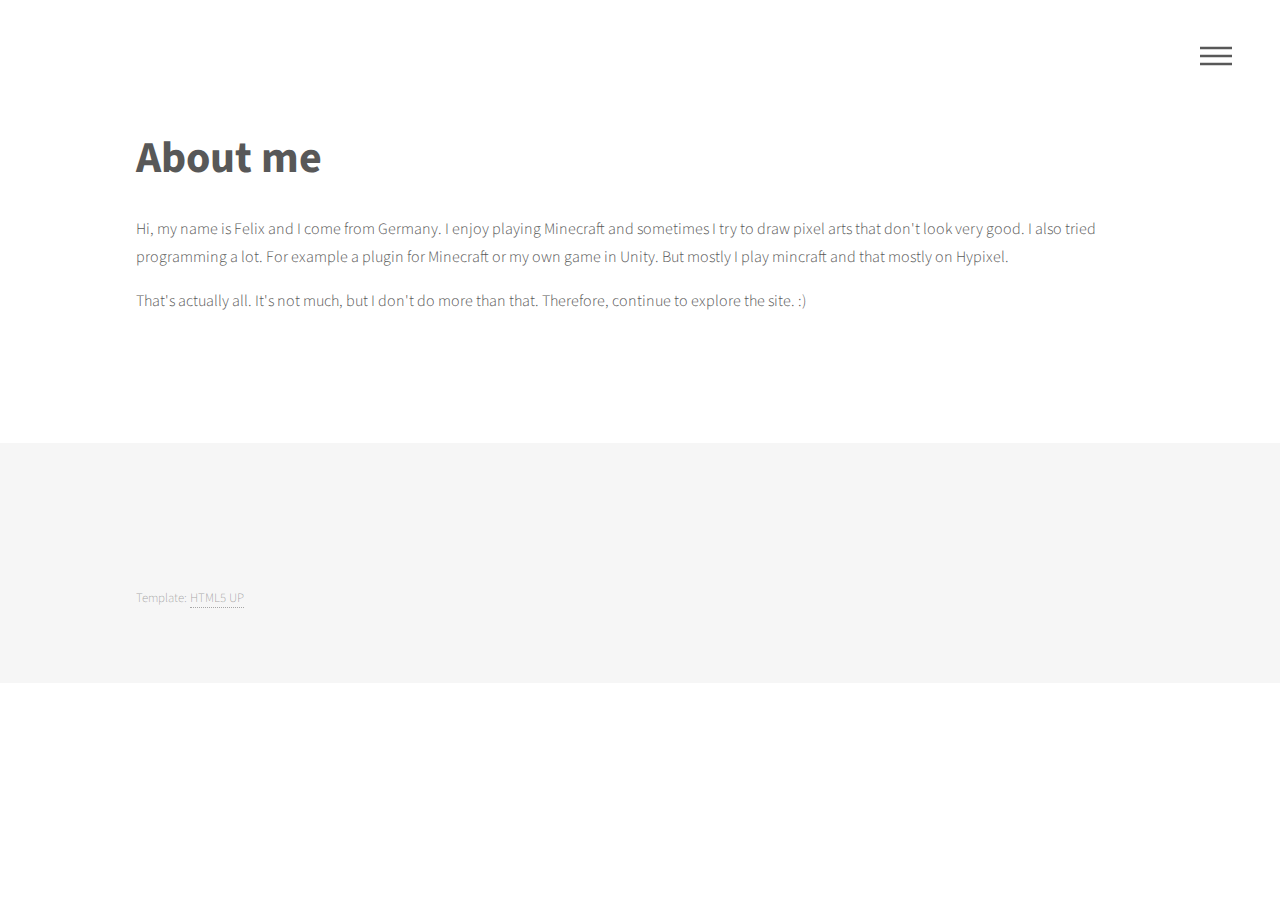
<file: about_me.html>
<!DOCTYPE HTML>
<html>
	<head>
		<title>Felix248</title>
		<meta charset="utf-8" />
		<meta name="viewport" content="width=device-width, initial-scale=1, user-scalable=no" />
		<link rel="stylesheet" href="assets/css/main.css" />
		<noscript><link rel="stylesheet" href="assets/css/noscript.css" /></noscript>
	</head>
	<body class="is-preload">
		<!-- Wrapper -->
			<div id="wrapper">

				<!-- Header -->
					<header id="header">
						<div class="inner">
							<!-- Nav -->
								<nav>
									<ul>
										<li><a href="#menu">Menu</a></li>
									</ul>
								</nav>

						</div>
					</header>

				<!-- Menu -->
					<nav id="menu">
						<h1>Menu</h1>
						<ul>
							<li><a href="index.html">Home</a></li>
							<li><a href="about_me.html">About me</a></li>
                            <li><a href="support.html">Support me for free</a></li>
							<li><a href="https://plancke.io/hypixel/player/stats/felix248">Hypixel Stats</a></li>
						</ul>
					</nav>

                <!-- Main -->
					<div id="main">
						<div class="inner">
                            <header>
                                <h1>About me</h1>
                                <p>Hi, my name is Felix and I come from Germany. I enjoy playing Minecraft and sometimes I try to draw pixel arts that don't look very good. I also tried programming a lot. For example a plugin for Minecraft or my own game in Unity. But mostly I play mincraft and that mostly on Hypixel.</p>
                                <p>That's actually all. It's not much, but I don't do more than that. Therefore, continue to explore the site. :)</p>
                            </header>
                        </div>
					</div>

                <!-- Footer -->
					<footer id="footer">
						<div class="inner">
							<ul class="copyright">
								<li>Template: <a href="http://html5up.net">HTML5 UP</a></li>
							</ul>
						</div>
					</footer>

			</div>

		<!-- Scripts -->
			<script src="assets/js/jquery.min.js"></script>
			<script src="assets/js/browser.min.js"></script>
			<script src="assets/js/breakpoints.min.js"></script>
			<script src="assets/js/util.js"></script>
			<script src="assets/js/main.js"></script>

	</body>
</html>
</file>
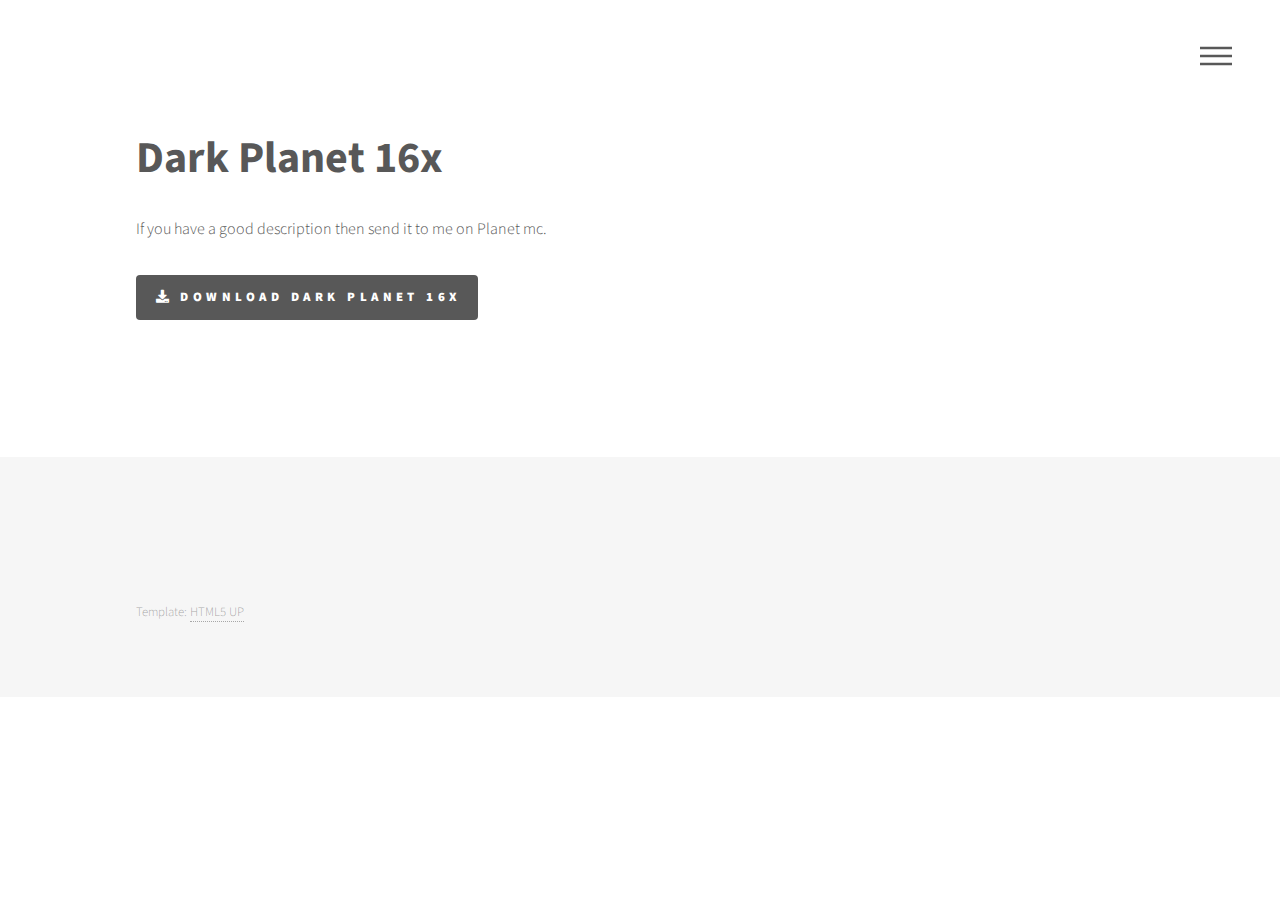
<file: dark_planet_16x.html>
<!DOCTYPE HTML>
<html>
	<head>
		<title>Felix248</title>
		<meta charset="utf-8" />
		<meta name="viewport" content="width=device-width, initial-scale=1, user-scalable=no" />
		<link rel="stylesheet" href="assets/css/main.css" />
		<noscript><link rel="stylesheet" href="assets/css/noscript.css" /></noscript>
	</head>
	<body class="is-preload">
		<!-- Wrapper -->
			<div id="wrapper">

				<!-- Header -->
					<header id="header">
						<div class="inner">
							<!-- Nav -->
								<nav>
									<ul>
										<li><a href="#menu">Menu</a></li>
									</ul>
								</nav>

						</div>
					</header>

				<!-- Menu -->
					<nav id="menu">
						<h1>Menu</h1>
						<ul>
							<li><a href="index.html">Home</a></li>
							<li><a href="about_me.html">About me</a></li>
                            <li><a href="support.html">Support me for free</a></li>
							<li><a href="https://plancke.io/hypixel/player/stats/felix248">Hypixel Stats</a></li>
						</ul>
					</nav>

                <!-- Main -->
				<div id="main">
				    <div class="inner">
                        <header>
                            <h1>Dark Planet 16x</h1>
                            <p>If you have a good description then send it to me on Planet mc.</p>
                        </header>
                        <ul class="actions">
                            <li><a href="texturepacks/§k!§r §8Dark §5§lPlanet §f§l§n16x§r§l§o§6 V3.0§r.zip" download class="button primary icon solid fa-download">Download Dark Planet 16x</a></li>
                        </ul>
                    </div>
				</div>

				<!-- Footer -->
                <footer id="footer">
                    <div class="inner">
                        <ul class="copyright">
                            <li>Template: <a href="http://html5up.net">HTML5 UP</a></li>
                        </ul>
                    </div>
                </footer>

        </div>

    <!-- Scripts -->
        <script src="assets/js/jquery.min.js"></script>
        <script src="assets/js/browser.min.js"></script>
        <script src="assets/js/breakpoints.min.js"></script>
        <script src="assets/js/util.js"></script>
        <script src="assets/js/main.js"></script>

</body>
</html>
</file>
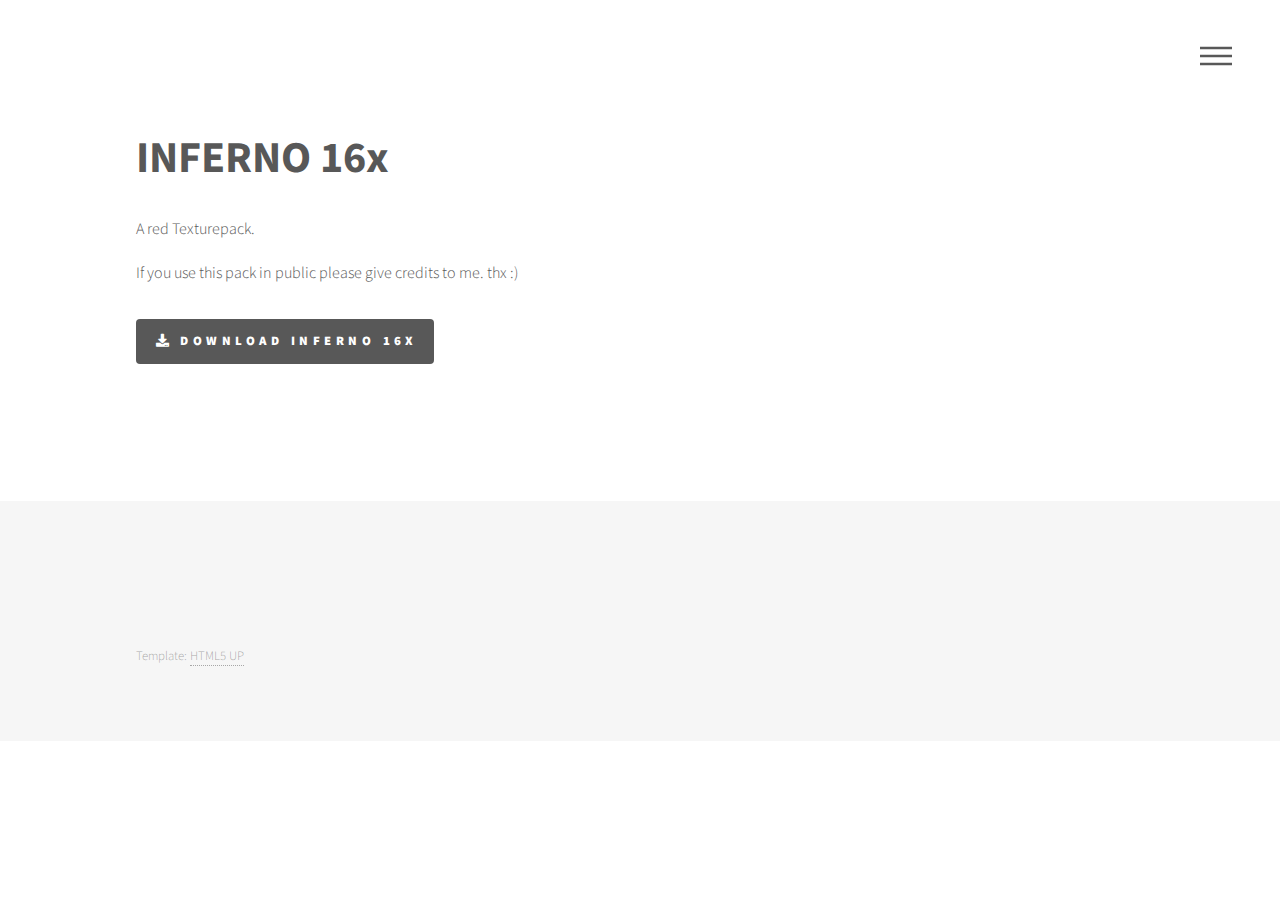
<file: inferno_16x.html>
<!DOCTYPE HTML>
<html>
	<head>
		<title>Felix248</title>
		<meta charset="utf-8" />
		<meta name="viewport" content="width=device-width, initial-scale=1, user-scalable=no" />
		<link rel="stylesheet" href="assets/css/main.css" />
		<noscript><link rel="stylesheet" href="assets/css/noscript.css" /></noscript>
	</head>
	<body class="is-preload">
		<!-- Wrapper -->
			<div id="wrapper">

				<!-- Header -->
					<header id="header">
						<div class="inner">
							<!-- Nav -->
								<nav>
									<ul>
										<li><a href="#menu">Menu</a></li>
									</ul>
								</nav>

						</div>
					</header>

				<!-- Menu -->
					<nav id="menu">
						<h1>Menu</h1>
						<ul>
							<li><a href="index.html">Home</a></li>
							<li><a href="about_me.html">About me</a></li>
						</ul>
					</nav>

                <!-- Main -->
				<div id="main">
				    <div class="inner">
                        <header>
                            <h1>INFERNO 16x</h1>
                            <p>A red Texturepack.</p>
							<p>If you use this pack in public please give credits to me. thx :)</p>
                        </header>
                        <ul class="actions">
                            <li><a href="texturepacks/§6§kI§r §4§lINFERNO §f16x §6§kI§r §0.zip" download class="button primary icon solid fa-download">Download INFERNO 16x</a></li>
                        </ul>
                    </div>
				</div>

				<!-- Footer -->
                <footer id="footer">
                    <div class="inner">
                        <ul class="copyright">
                            <li>Template: <a href="http://html5up.net">HTML5 UP</a></li>
                        </ul>
                    </div>
                </footer>

        </div>

    <!-- Scripts -->
        <script src="assets/js/jquery.min.js"></script>
        <script src="assets/js/browser.min.js"></script>
        <script src="assets/js/breakpoints.min.js"></script>
        <script src="assets/js/util.js"></script>
        <script src="assets/js/main.js"></script>

</body>
</html>
</file>
<file: assets/css/noscript.css>
/*
	Phantom by HTML5 UP
	html5up.net | @ajlkn
	Free for personal and commercial use under the CCA 3.0 license (html5up.net/license)
*/

/* Tiles */

	body.is-preload .tiles article {
		-moz-transform: none;
		-webkit-transform: none;
		-ms-transform: none;
		transform: none;
		opacity: 1;
	}
</file>
<file: assets/css/main.css>
@import url(fontawesome-all.min.css);
@import url("https://fonts.googleapis.com/css?family=Source+Sans+Pro:300,700,900");

/*
	Phantom by HTML5 UP
	html5up.net | @ajlkn
	Free for personal and commercial use under the CCA 3.0 license (html5up.net/license)
*/

html, body, div, span, applet, object,
iframe, h1, h2, h3, h4, h5, h6, p, blockquote,
pre, a, abbr, acronym, address, big, cite,
code, del, dfn, em, img, ins, kbd, q, s, samp,
small, strike, strong, sub, sup, tt, var, b,
u, i, center, dl, dt, dd, ol, ul, li, fieldset,
form, label, legend, table, caption, tbody,
tfoot, thead, tr, th, td, article, aside,
canvas, details, embed, figure, figcaption,
footer, header, hgroup, menu, nav, output, ruby,
section, summary, time, mark, audio, video {
	margin: 0;
	padding: 0;
	border: 0;
	font-size: 100%;
	font: inherit;
	vertical-align: baseline;}

article, aside, details, figcaption, figure,
footer, header, hgroup, menu, nav, section {
	display: block;}

body {
	line-height: 1;
}

::-webkit-scrollbar {
	width: 0;
}

#scrollPath
{
	position: fixed;
	top: 0;
	right: 0;
	width: 20px;
	height: 100%;
	background: rgba(255,255,255,0.05);
}
#progressbar
{
	position: fixed;
	top: 0;
	right: 0;
	width: 20px;
	border-radius: 20px;
	background: linear-gradient(to top, #ffd700,#0000ff00);

	animation: animate 10s linear infinite;
}
@keyframes animate
{
	0%,100%
	{
		filter: hue-rotate(0deg);
	}
	50%
	{
		filter: hue-rotate(360deg);
	}
}
#progressbar:before
{
	content: '';
	position: absolute;
	top: 0;
	left: 0;
	width: 100%;
	height: 100%;
	background: linear-gradient(to top, #ffd700,#0000ff00);

	filter: blur(20px);
}
#progressbar:after
{
	content: '';
	position: absolute;
	top: 0;
	left: 0;
	width: 100%;
	height: 100%;
	background: linear-gradient(to top, #ffd700,#0000ff00);

	filter: blur(30px);
}

ol, ul {
	list-style: none;
}

blockquote, q {
	quotes: none;
}

	blockquote:before, blockquote:after, q:before, q:after {
		content: '';
		content: none;
	}

table {
	border-collapse: collapse;
	border-spacing: 0;
}

body {
	-webkit-text-size-adjust: none;
}

mark {
	background-color: transparent;
	color: inherit;
}

input::-moz-focus-inner {
	border: 0;
	padding: 0;
}

input, select, textarea {
	-moz-appearance: none;
	-webkit-appearance: none;
	-ms-appearance: none;
	appearance: none;
}

/* Basic */

	@-ms-viewport {
		width: device-width;
	}

	body {
		-ms-overflow-style: scrollbar;
	}

	@media screen and (max-width: 480px) {

		html, body {
			min-width: 320px;
		}

	}

	html {
		box-sizing: border-box;
	}

	*, *:before, *:after {
		box-sizing: inherit;
	}

	body {
		background: #ffffff;
	}

		body.is-preload *, body.is-preload *:before, body.is-preload *:after {
			-moz-animation: none !important;
			-webkit-animation: none !important;
			-ms-animation: none !important;
			animation: none !important;
			-moz-transition: none !important;
			-webkit-transition: none !important;
			-ms-transition: none !important;
			transition: none !important;
		}

/* Type */

	body, input, select, textarea {
		color: #585858;
		font-family: "Source Sans Pro", Helvetica, sans-serif;
		font-size: 16pt;
		font-weight: 300;
		line-height: 1.75;
	}

		@media screen and (max-width: 1680px) {

			body, input, select, textarea {
				font-size: 14pt;
			}

		}

		@media screen and (max-width: 1280px) {

			body, input, select, textarea {
				font-size: 12pt;
			}

		}

	a {
		-moz-transition: border-bottom-color 0.2s ease, color 0.2s ease;
		-webkit-transition: border-bottom-color 0.2s ease, color 0.2s ease;
		-ms-transition: border-bottom-color 0.2s ease, color 0.2s ease;
		transition: border-bottom-color 0.2s ease, color 0.2s ease;
		text-decoration: none;
		color: #585858;
		border-bottom: dotted 1px rgba(88, 88, 88, 0.5);
	}

		a:hover {
			border-bottom-color: transparent;
			color: #ffd700 !important;
		}

	strong, b {
		font-weight: 900;
	}

	em, i {
		font-style: italic;
	}

	p {
		margin: 0 0 2em 0;
	}

	h1 {
		font-size: 2.75em;
		font-weight: 700;
		line-height: 1.3;
		margin: 0 0 1em 0;
		letter-spacing: 0em;
	}

		h1 a {
			color: inherit;
		}

		@media screen and (max-width: 736px) {

			h1 {
				font-size: 2em;
				margin: 0 0 1em 0;
			}

		}

		@media screen and (max-width: 360px) {

			h1 {
				font-size: 1.75em;
			}

		}

	h2, h3, h4, h5, h6 {
		font-weight: 900;
		line-height: 1.5;
		margin: 0 0 2em 0;
		text-transform: uppercase;
		letter-spacing: 0.1em;
	}

		h2 a, h3 a, h4 a, h5 a, h6 a {
			color: inherit;
		}

	h2 {
		font-size: 1.1em;
	}

	h3 {
		font-size: 1em;
	}

	h4 {
		font-size: 0.8em;
	}

	h5 {
		font-size: 0.8em;
	}

	h6 {
		font-size: 0.8em;
	}

	@media screen and (max-width: 980px) {

		h1 br, h2 br, h3 br, h4 br, h5 br, h6 br {
			display: none;
		}

	}

	@media screen and (max-width: 736px) {

		h2 {
			font-size: 1em;
		}

		h3 {
			font-size: 0.8em;
		}

	}

	sub {
		font-size: 0.8em;
		position: relative;
		top: 0.5em;
	}

	sup {
		font-size: 0.8em;
		position: relative;
		top: -0.5em;
	}

	blockquote {
		border-left: solid 4px #c9c9c9;
		font-style: italic;
		margin: 0 0 2em 0;
		padding: 0.5em 0 0.5em 2em;
	}

	code {
		background: rgba(144, 144, 144, 0.075);
		border-radius: 4px;
		border: solid 1px #c9c9c9;
		font-family: "Courier New", monospace;
		font-size: 0.9em;
		margin: 0 0.25em;
		padding: 0.25em 0.65em;
	}

	pre {
		-webkit-overflow-scrolling: touch;
		font-family: "Courier New", monospace;
		font-size: 0.9em;
		margin: 0 0 2em 0;
	}

		pre code {
			display: block;
			line-height: 1.75;
			padding: 1em 1.5em;
			overflow-x: auto;
		}

	hr {
		border: 0;
		border-bottom: solid 1px #c9c9c9;
		margin: 2em 0;
	}

		hr.major {
			margin: 3em 0;
		}

	.align-left {
		text-align: left;
	}

	.align-center {
		text-align: center;
	}

	.align-right {
		text-align: right;
	}

/* Row */

	.row {
		display: flex;
		flex-wrap: wrap;
		box-sizing: border-box;
		align-items: stretch;
	}

		.row > * {
			box-sizing: border-box;
		}

		.row.gtr-uniform > * > :last-child {
			margin-bottom: 0;
		}

		.row.aln-left {
			justify-content: flex-start;
		}

		.row.aln-center {
			justify-content: center;
		}

		.row.aln-right {
			justify-content: flex-end;
		}

		.row.aln-top {
			align-items: flex-start;
		}

		.row.aln-middle {
			align-items: center;
		}

		.row.aln-bottom {
			align-items: flex-end;
		}

		.row > .imp {
			order: -1;
		}

		.row > .col-1 {
			width: 8.33333%;
		}

		.row > .off-1 {
			margin-left: 8.33333%;
		}

		.row > .col-2 {
			width: 16.66667%;
		}

		.row > .off-2 {
			margin-left: 16.66667%;
		}

		.row > .col-3 {
			width: 25%;
		}

		.row > .off-3 {
			margin-left: 25%;
		}

		.row > .col-4 {
			width: 33.33333%;
		}

		.row > .off-4 {
			margin-left: 33.33333%;
		}

		.row > .col-5 {
			width: 41.66667%;
		}

		.row > .off-5 {
			margin-left: 41.66667%;
		}

		.row > .col-6 {
			width: 50%;
		}

		.row > .off-6 {
			margin-left: 50%;
		}

		.row > .col-7 {
			width: 58.33333%;
		}

		.row > .off-7 {
			margin-left: 58.33333%;
		}

		.row > .col-8 {
			width: 66.66667%;
		}

		.row > .off-8 {
			margin-left: 66.66667%;
		}

		.row > .col-9 {
			width: 75%;
		}

		.row > .off-9 {
			margin-left: 75%;
		}

		.row > .col-10 {
			width: 83.33333%;
		}

		.row > .off-10 {
			margin-left: 83.33333%;
		}

		.row > .col-11 {
			width: 91.66667%;
		}

		.row > .off-11 {
			margin-left: 91.66667%;
		}

		.row > .col-12 {
			width: 100%;
		}

		.row > .off-12 {
			margin-left: 100%;
		}

		.row.gtr-0 {
			margin-top: 0;
			margin-left: 0em;
		}

			.row.gtr-0 > * {
				padding: 0 0 0 0em;
			}

			.row.gtr-0.gtr-uniform {
				margin-top: 0em;
			}

				.row.gtr-0.gtr-uniform > * {
					padding-top: 0em;
				}

		.row.gtr-25 {
			margin-top: 0;
			margin-left: -0.5em;
		}

			.row.gtr-25 > * {
				padding: 0 0 0 0.5em;
			}

			.row.gtr-25.gtr-uniform {
				margin-top: -0.5em;
			}

				.row.gtr-25.gtr-uniform > * {
					padding-top: 0.5em;
				}

		.row.gtr-50 {
			margin-top: 0;
			margin-left: -1em;
		}

			.row.gtr-50 > * {
				padding: 0 0 0 1em;
			}

			.row.gtr-50.gtr-uniform {
				margin-top: -1em;
			}

				.row.gtr-50.gtr-uniform > * {
					padding-top: 1em;
				}

		.row {
			margin-top: 0;
			margin-left: -2em;
		}

			.row > * {
				padding: 0 0 0 2em;
			}

			.row.gtr-uniform {
				margin-top: -2em;
			}

				.row.gtr-uniform > * {
					padding-top: 2em;
				}

		.row.gtr-150 {
			margin-top: 0;
			margin-left: -3em;
		}

			.row.gtr-150 > * {
				padding: 0 0 0 3em;
			}

			.row.gtr-150.gtr-uniform {
				margin-top: -3em;
			}

				.row.gtr-150.gtr-uniform > * {
					padding-top: 3em;
				}

		.row.gtr-200 {
			margin-top: 0;
			margin-left: -4em;
		}

			.row.gtr-200 > * {
				padding: 0 0 0 4em;
			}

			.row.gtr-200.gtr-uniform {
				margin-top: -4em;
			}

				.row.gtr-200.gtr-uniform > * {
					padding-top: 4em;
				}

		@media screen and (max-width: 1680px) {

			.row {
				display: flex;
				flex-wrap: wrap;
				box-sizing: border-box;
				align-items: stretch;
			}

				.row > * {
					box-sizing: border-box;
				}

				.row.gtr-uniform > * > :last-child {
					margin-bottom: 0;
				}

				.row.aln-left {
					justify-content: flex-start;
				}

				.row.aln-center {
					justify-content: center;
				}

				.row.aln-right {
					justify-content: flex-end;
				}

				.row.aln-top {
					align-items: flex-start;
				}

				.row.aln-middle {
					align-items: center;
				}

				.row.aln-bottom {
					align-items: flex-end;
				}

				.row > .imp-xlarge {
					order: -1;
				}

				.row > .col-1-xlarge {
					width: 8.33333%;
				}

				.row > .off-1-xlarge {
					margin-left: 8.33333%;
				}

				.row > .col-2-xlarge {
					width: 16.66667%;
				}

				.row > .off-2-xlarge {
					margin-left: 16.66667%;
				}

				.row > .col-3-xlarge {
					width: 25%;
				}

				.row > .off-3-xlarge {
					margin-left: 25%;
				}

				.row > .col-4-xlarge {
					width: 33.33333%;
				}

				.row > .off-4-xlarge {
					margin-left: 33.33333%;
				}

				.row > .col-5-xlarge {
					width: 41.66667%;
				}

				.row > .off-5-xlarge {
					margin-left: 41.66667%;
				}

				.row > .col-6-xlarge {
					width: 50%;
				}

				.row > .off-6-xlarge {
					margin-left: 50%;
				}

				.row > .col-7-xlarge {
					width: 58.33333%;
				}

				.row > .off-7-xlarge {
					margin-left: 58.33333%;
				}

				.row > .col-8-xlarge {
					width: 66.66667%;
				}

				.row > .off-8-xlarge {
					margin-left: 66.66667%;
				}

				.row > .col-9-xlarge {
					width: 75%;
				}

				.row > .off-9-xlarge {
					margin-left: 75%;
				}

				.row > .col-10-xlarge {
					width: 83.33333%;
				}

				.row > .off-10-xlarge {
					margin-left: 83.33333%;
				}

				.row > .col-11-xlarge {
					width: 91.66667%;
				}

				.row > .off-11-xlarge {
					margin-left: 91.66667%;
				}

				.row > .col-12-xlarge {
					width: 100%;
				}

				.row > .off-12-xlarge {
					margin-left: 100%;
				}

				.row.gtr-0 {
					margin-top: 0;
					margin-left: 0em;
				}

					.row.gtr-0 > * {
						padding: 0 0 0 0em;
					}

					.row.gtr-0.gtr-uniform {
						margin-top: 0em;
					}

						.row.gtr-0.gtr-uniform > * {
							padding-top: 0em;
						}

				.row.gtr-25 {
					margin-top: 0;
					margin-left: -0.5em;
				}

					.row.gtr-25 > * {
						padding: 0 0 0 0.5em;
					}

					.row.gtr-25.gtr-uniform {
						margin-top: -0.5em;
					}

						.row.gtr-25.gtr-uniform > * {
							padding-top: 0.5em;
						}

				.row.gtr-50 {
					margin-top: 0;
					margin-left: -1em;
				}

					.row.gtr-50 > * {
						padding: 0 0 0 1em;
					}

					.row.gtr-50.gtr-uniform {
						margin-top: -1em;
					}

						.row.gtr-50.gtr-uniform > * {
							padding-top: 1em;
						}

				.row {
					margin-top: 0;
					margin-left: -2em;
				}

					.row > * {
						padding: 0 0 0 2em;
					}

					.row.gtr-uniform {
						margin-top: -2em;
					}

						.row.gtr-uniform > * {
							padding-top: 2em;
						}

				.row.gtr-150 {
					margin-top: 0;
					margin-left: -3em;
				}

					.row.gtr-150 > * {
						padding: 0 0 0 3em;
					}

					.row.gtr-150.gtr-uniform {
						margin-top: -3em;
					}

						.row.gtr-150.gtr-uniform > * {
							padding-top: 3em;
						}

				.row.gtr-200 {
					margin-top: 0;
					margin-left: -4em;
				}

					.row.gtr-200 > * {
						padding: 0 0 0 4em;
					}

					.row.gtr-200.gtr-uniform {
						margin-top: -4em;
					}

						.row.gtr-200.gtr-uniform > * {
							padding-top: 4em;
						}

		}

		@media screen and (max-width: 1280px) {

			.row {
				display: flex;
				flex-wrap: wrap;
				box-sizing: border-box;
				align-items: stretch;
			}

				.row > * {
					box-sizing: border-box;
				}

				.row.gtr-uniform > * > :last-child {
					margin-bottom: 0;
				}

				.row.aln-left {
					justify-content: flex-start;
				}

				.row.aln-center {
					justify-content: center;
				}

				.row.aln-right {
					justify-content: flex-end;
				}

				.row.aln-top {
					align-items: flex-start;
				}

				.row.aln-middle {
					align-items: center;
				}

				.row.aln-bottom {
					align-items: flex-end;
				}

				.row > .imp-large {
					order: -1;
				}

				.row > .col-1-large {
					width: 8.33333%;
				}

				.row > .off-1-large {
					margin-left: 8.33333%;
				}

				.row > .col-2-large {
					width: 16.66667%;
				}

				.row > .off-2-large {
					margin-left: 16.66667%;
				}

				.row > .col-3-large {
					width: 25%;
				}

				.row > .off-3-large {
					margin-left: 25%;
				}

				.row > .col-4-large {
					width: 33.33333%;
				}

				.row > .off-4-large {
					margin-left: 33.33333%;
				}

				.row > .col-5-large {
					width: 41.66667%;
				}

				.row > .off-5-large {
					margin-left: 41.66667%;
				}

				.row > .col-6-large {
					width: 50%;
				}

				.row > .off-6-large {
					margin-left: 50%;
				}

				.row > .col-7-large {
					width: 58.33333%;
				}

				.row > .off-7-large {
					margin-left: 58.33333%;
				}

				.row > .col-8-large {
					width: 66.66667%;
				}

				.row > .off-8-large {
					margin-left: 66.66667%;
				}

				.row > .col-9-large {
					width: 75%;
				}

				.row > .off-9-large {
					margin-left: 75%;
				}

				.row > .col-10-large {
					width: 83.33333%;
				}

				.row > .off-10-large {
					margin-left: 83.33333%;
				}

				.row > .col-11-large {
					width: 91.66667%;
				}

				.row > .off-11-large {
					margin-left: 91.66667%;
				}

				.row > .col-12-large {
					width: 100%;
				}

				.row > .off-12-large {
					margin-left: 100%;
				}

				.row.gtr-0 {
					margin-top: 0;
					margin-left: 0em;
				}

					.row.gtr-0 > * {
						padding: 0 0 0 0em;
					}

					.row.gtr-0.gtr-uniform {
						margin-top: 0em;
					}

						.row.gtr-0.gtr-uniform > * {
							padding-top: 0em;
						}

				.row.gtr-25 {
					margin-top: 0;
					margin-left: -0.5em;
				}

					.row.gtr-25 > * {
						padding: 0 0 0 0.5em;
					}

					.row.gtr-25.gtr-uniform {
						margin-top: -0.5em;
					}

						.row.gtr-25.gtr-uniform > * {
							padding-top: 0.5em;
						}

				.row.gtr-50 {
					margin-top: 0;
					margin-left: -1em;
				}

					.row.gtr-50 > * {
						padding: 0 0 0 1em;
					}

					.row.gtr-50.gtr-uniform {
						margin-top: -1em;
					}

						.row.gtr-50.gtr-uniform > * {
							padding-top: 1em;
						}

				.row {
					margin-top: 0;
					margin-left: -2em;
				}

					.row > * {
						padding: 0 0 0 2em;
					}

					.row.gtr-uniform {
						margin-top: -2em;
					}

						.row.gtr-uniform > * {
							padding-top: 2em;
						}

				.row.gtr-150 {
					margin-top: 0;
					margin-left: -3em;
				}

					.row.gtr-150 > * {
						padding: 0 0 0 3em;
					}

					.row.gtr-150.gtr-uniform {
						margin-top: -3em;
					}

						.row.gtr-150.gtr-uniform > * {
							padding-top: 3em;
						}

				.row.gtr-200 {
					margin-top: 0;
					margin-left: -4em;
				}

					.row.gtr-200 > * {
						padding: 0 0 0 4em;
					}

					.row.gtr-200.gtr-uniform {
						margin-top: -4em;
					}

						.row.gtr-200.gtr-uniform > * {
							padding-top: 4em;
						}

		}

		@media screen and (max-width: 980px) {

			.row {
				display: flex;
				flex-wrap: wrap;
				box-sizing: border-box;
				align-items: stretch;
			}

				.row > * {
					box-sizing: border-box;
				}

				.row.gtr-uniform > * > :last-child {
					margin-bottom: 0;
				}

				.row.aln-left {
					justify-content: flex-start;
				}

				.row.aln-center {
					justify-content: center;
				}

				.row.aln-right {
					justify-content: flex-end;
				}

				.row.aln-top {
					align-items: flex-start;
				}

				.row.aln-middle {
					align-items: center;
				}

				.row.aln-bottom {
					align-items: flex-end;
				}

				.row > .imp-medium {
					order: -1;
				}

				.row > .col-1-medium {
					width: 8.33333%;
				}

				.row > .off-1-medium {
					margin-left: 8.33333%;
				}

				.row > .col-2-medium {
					width: 16.66667%;
				}

				.row > .off-2-medium {
					margin-left: 16.66667%;
				}

				.row > .col-3-medium {
					width: 25%;
				}

				.row > .off-3-medium {
					margin-left: 25%;
				}

				.row > .col-4-medium {
					width: 33.33333%;
				}

				.row > .off-4-medium {
					margin-left: 33.33333%;
				}

				.row > .col-5-medium {
					width: 41.66667%;
				}

				.row > .off-5-medium {
					margin-left: 41.66667%;
				}

				.row > .col-6-medium {
					width: 50%;
				}

				.row > .off-6-medium {
					margin-left: 50%;
				}

				.row > .col-7-medium {
					width: 58.33333%;
				}

				.row > .off-7-medium {
					margin-left: 58.33333%;
				}

				.row > .col-8-medium {
					width: 66.66667%;
				}

				.row > .off-8-medium {
					margin-left: 66.66667%;
				}

				.row > .col-9-medium {
					width: 75%;
				}

				.row > .off-9-medium {
					margin-left: 75%;
				}

				.row > .col-10-medium {
					width: 83.33333%;
				}

				.row > .off-10-medium {
					margin-left: 83.33333%;
				}

				.row > .col-11-medium {
					width: 91.66667%;
				}

				.row > .off-11-medium {
					margin-left: 91.66667%;
				}

				.row > .col-12-medium {
					width: 100%;
				}

				.row > .off-12-medium {
					margin-left: 100%;
				}

				.row.gtr-0 {
					margin-top: 0;
					margin-left: 0em;
				}

					.row.gtr-0 > * {
						padding: 0 0 0 0em;
					}

					.row.gtr-0.gtr-uniform {
						margin-top: 0em;
					}

						.row.gtr-0.gtr-uniform > * {
							padding-top: 0em;
						}

				.row.gtr-25 {
					margin-top: 0;
					margin-left: -0.375em;
				}

					.row.gtr-25 > * {
						padding: 0 0 0 0.375em;
					}

					.row.gtr-25.gtr-uniform {
						margin-top: -0.375em;
					}

						.row.gtr-25.gtr-uniform > * {
							padding-top: 0.375em;
						}

				.row.gtr-50 {
					margin-top: 0;
					margin-left: -0.75em;
				}

					.row.gtr-50 > * {
						padding: 0 0 0 0.75em;
					}

					.row.gtr-50.gtr-uniform {
						margin-top: -0.75em;
					}

						.row.gtr-50.gtr-uniform > * {
							padding-top: 0.75em;
						}

				.row {
					margin-top: 0;
					margin-left: -1.5em;
				}

					.row > * {
						padding: 0 0 0 1.5em;
					}

					.row.gtr-uniform {
						margin-top: -1.5em;
					}

						.row.gtr-uniform > * {
							padding-top: 1.5em;
						}

				.row.gtr-150 {
					margin-top: 0;
					margin-left: -2.25em;
				}

					.row.gtr-150 > * {
						padding: 0 0 0 2.25em;
					}

					.row.gtr-150.gtr-uniform {
						margin-top: -2.25em;
					}

						.row.gtr-150.gtr-uniform > * {
							padding-top: 2.25em;
						}

				.row.gtr-200 {
					margin-top: 0;
					margin-left: -3em;
				}

					.row.gtr-200 > * {
						padding: 0 0 0 3em;
					}

					.row.gtr-200.gtr-uniform {
						margin-top: -3em;
					}

						.row.gtr-200.gtr-uniform > * {
							padding-top: 3em;
						}

		}

		@media screen and (max-width: 736px) {

			.row {
				display: flex;
				flex-wrap: wrap;
				box-sizing: border-box;
				align-items: stretch;
			}

				.row > * {
					box-sizing: border-box;
				}

				.row.gtr-uniform > * > :last-child {
					margin-bottom: 0;
				}

				.row.aln-left {
					justify-content: flex-start;
				}

				.row.aln-center {
					justify-content: center;
				}

				.row.aln-right {
					justify-content: flex-end;
				}

				.row.aln-top {
					align-items: flex-start;
				}

				.row.aln-middle {
					align-items: center;
				}

				.row.aln-bottom {
					align-items: flex-end;
				}

				.row > .imp-small {
					order: -1;
				}

				.row > .col-1-small {
					width: 8.33333%;
				}

				.row > .off-1-small {
					margin-left: 8.33333%;
				}

				.row > .col-2-small {
					width: 16.66667%;
				}

				.row > .off-2-small {
					margin-left: 16.66667%;
				}

				.row > .col-3-small {
					width: 25%;
				}

				.row > .off-3-small {
					margin-left: 25%;
				}

				.row > .col-4-small {
					width: 33.33333%;
				}

				.row > .off-4-small {
					margin-left: 33.33333%;
				}

				.row > .col-5-small {
					width: 41.66667%;
				}

				.row > .off-5-small {
					margin-left: 41.66667%;
				}

				.row > .col-6-small {
					width: 50%;
				}

				.row > .off-6-small {
					margin-left: 50%;
				}

				.row > .col-7-small {
					width: 58.33333%;
				}

				.row > .off-7-small {
					margin-left: 58.33333%;
				}

				.row > .col-8-small {
					width: 66.66667%;
				}

				.row > .off-8-small {
					margin-left: 66.66667%;
				}

				.row > .col-9-small {
					width: 75%;
				}

				.row > .off-9-small {
					margin-left: 75%;
				}

				.row > .col-10-small {
					width: 83.33333%;
				}

				.row > .off-10-small {
					margin-left: 83.33333%;
				}

				.row > .col-11-small {
					width: 91.66667%;
				}

				.row > .off-11-small {
					margin-left: 91.66667%;
				}

				.row > .col-12-small {
					width: 100%;
				}

				.row > .off-12-small {
					margin-left: 100%;
				}

				.row.gtr-0 {
					margin-top: 0;
					margin-left: 0em;
				}

					.row.gtr-0 > * {
						padding: 0 0 0 0em;
					}

					.row.gtr-0.gtr-uniform {
						margin-top: 0em;
					}

						.row.gtr-0.gtr-uniform > * {
							padding-top: 0em;
						}

				.row.gtr-25 {
					margin-top: 0;
					margin-left: -0.25em;
				}

					.row.gtr-25 > * {
						padding: 0 0 0 0.25em;
					}

					.row.gtr-25.gtr-uniform {
						margin-top: -0.25em;
					}

						.row.gtr-25.gtr-uniform > * {
							padding-top: 0.25em;
						}

				.row.gtr-50 {
					margin-top: 0;
					margin-left: -0.5em;
				}

					.row.gtr-50 > * {
						padding: 0 0 0 0.5em;
					}

					.row.gtr-50.gtr-uniform {
						margin-top: -0.5em;
					}

						.row.gtr-50.gtr-uniform > * {
							padding-top: 0.5em;
						}

				.row {
					margin-top: 0;
					margin-left: -1em;
				}

					.row > * {
						padding: 0 0 0 1em;
					}

					.row.gtr-uniform {
						margin-top: -1em;
					}

						.row.gtr-uniform > * {
							padding-top: 1em;
						}

				.row.gtr-150 {
					margin-top: 0;
					margin-left: -1.5em;
				}

					.row.gtr-150 > * {
						padding: 0 0 0 1.5em;
					}

					.row.gtr-150.gtr-uniform {
						margin-top: -1.5em;
					}

						.row.gtr-150.gtr-uniform > * {
							padding-top: 1.5em;
						}

				.row.gtr-200 {
					margin-top: 0;
					margin-left: -2em;
				}

					.row.gtr-200 > * {
						padding: 0 0 0 2em;
					}

					.row.gtr-200.gtr-uniform {
						margin-top: -2em;
					}

						.row.gtr-200.gtr-uniform > * {
							padding-top: 2em;
						}

		}

		@media screen and (max-width: 480px) {

			.row {
				display: flex;
				flex-wrap: wrap;
				box-sizing: border-box;
				align-items: stretch;
			}

				.row > * {
					box-sizing: border-box;
				}

				.row.gtr-uniform > * > :last-child {
					margin-bottom: 0;
				}

				.row.aln-left {
					justify-content: flex-start;
				}

				.row.aln-center {
					justify-content: center;
				}

				.row.aln-right {
					justify-content: flex-end;
				}

				.row.aln-top {
					align-items: flex-start;
				}

				.row.aln-middle {
					align-items: center;
				}

				.row.aln-bottom {
					align-items: flex-end;
				}

				.row > .imp-xsmall {
					order: -1;
				}

				.row > .col-1-xsmall {
					width: 8.33333%;
				}

				.row > .off-1-xsmall {
					margin-left: 8.33333%;
				}

				.row > .col-2-xsmall {
					width: 16.66667%;
				}

				.row > .off-2-xsmall {
					margin-left: 16.66667%;
				}

				.row > .col-3-xsmall {
					width: 25%;
				}

				.row > .off-3-xsmall {
					margin-left: 25%;
				}

				.row > .col-4-xsmall {
					width: 33.33333%;
				}

				.row > .off-4-xsmall {
					margin-left: 33.33333%;
				}

				.row > .col-5-xsmall {
					width: 41.66667%;
				}

				.row > .off-5-xsmall {
					margin-left: 41.66667%;
				}

				.row > .col-6-xsmall {
					width: 50%;
				}

				.row > .off-6-xsmall {
					margin-left: 50%;
				}

				.row > .col-7-xsmall {
					width: 58.33333%;
				}

				.row > .off-7-xsmall {
					margin-left: 58.33333%;
				}

				.row > .col-8-xsmall {
					width: 66.66667%;
				}

				.row > .off-8-xsmall {
					margin-left: 66.66667%;
				}

				.row > .col-9-xsmall {
					width: 75%;
				}

				.row > .off-9-xsmall {
					margin-left: 75%;
				}

				.row > .col-10-xsmall {
					width: 83.33333%;
				}

				.row > .off-10-xsmall {
					margin-left: 83.33333%;
				}

				.row > .col-11-xsmall {
					width: 91.66667%;
				}

				.row > .off-11-xsmall {
					margin-left: 91.66667%;
				}

				.row > .col-12-xsmall {
					width: 100%;
				}

				.row > .off-12-xsmall {
					margin-left: 100%;
				}

				.row.gtr-0 {
					margin-top: 0;
					margin-left: 0em;
				}

					.row.gtr-0 > * {
						padding: 0 0 0 0em;
					}

					.row.gtr-0.gtr-uniform {
						margin-top: 0em;
					}

						.row.gtr-0.gtr-uniform > * {
							padding-top: 0em;
						}

				.row.gtr-25 {
					margin-top: 0;
					margin-left: -0.25em;
				}

					.row.gtr-25 > * {
						padding: 0 0 0 0.25em;
					}

					.row.gtr-25.gtr-uniform {
						margin-top: -0.25em;
					}

						.row.gtr-25.gtr-uniform > * {
							padding-top: 0.25em;
						}

				.row.gtr-50 {
					margin-top: 0;
					margin-left: -0.5em;
				}

					.row.gtr-50 > * {
						padding: 0 0 0 0.5em;
					}

					.row.gtr-50.gtr-uniform {
						margin-top: -0.5em;
					}

						.row.gtr-50.gtr-uniform > * {
							padding-top: 0.5em;
						}

				.row {
					margin-top: 0;
					margin-left: -1em;
				}

					.row > * {
						padding: 0 0 0 1em;
					}

					.row.gtr-uniform {
						margin-top: -1em;
					}

						.row.gtr-uniform > * {
							padding-top: 1em;
						}

				.row.gtr-150 {
					margin-top: 0;
					margin-left: -1.5em;
				}

					.row.gtr-150 > * {
						padding: 0 0 0 1.5em;
					}

					.row.gtr-150.gtr-uniform {
						margin-top: -1.5em;
					}

						.row.gtr-150.gtr-uniform > * {
							padding-top: 1.5em;
						}

				.row.gtr-200 {
					margin-top: 0;
					margin-left: -2em;
				}

					.row.gtr-200 > * {
						padding: 0 0 0 2em;
					}

					.row.gtr-200.gtr-uniform {
						margin-top: -2em;
					}

						.row.gtr-200.gtr-uniform > * {
							padding-top: 2em;
						}

		}

/* Section/Article */

	section.special, article.special {
		text-align: center;
	}

	header p {
		margin-top: -1em;
	}

	@media screen and (max-width: 736px) {

		header p {
			margin-top: 0;
		}

	}

/* Icon */

	.icon {
		text-decoration: none;
		border-bottom: none;
		position: relative;
	}

		.icon:before {
			-moz-osx-font-smoothing: grayscale;
			-webkit-font-smoothing: antialiased;
			display: inline-block;
			font-style: normal;
			font-variant: normal;
			text-rendering: auto;
			line-height: 1;
			text-transform: none !important;
			font-family: 'Font Awesome 5 Free';
			font-weight: 400;
		}

		.icon > .label {
			display: none;
		}

		.icon:before {
			line-height: inherit;
		}

		.icon.solid:before {
			font-weight: 900;
		}

		.icon.brands:before {
			font-family: 'Font Awesome 5 Brands';
		}

		.icon.style2 {
			-moz-transition: background-color 0.2s ease-in-out, color 0.2s ease-in-out, border-color 0.2s ease-in-out;
			-webkit-transition: background-color 0.2s ease-in-out, color 0.2s ease-in-out, border-color 0.2s ease-in-out;
			-ms-transition: background-color 0.2s ease-in-out, color 0.2s ease-in-out, border-color 0.2s ease-in-out;
			transition: background-color 0.2s ease-in-out, color 0.2s ease-in-out, border-color 0.2s ease-in-out;
			background-color: transparent;
			border: solid 1px #c9c9c9;
			border-radius: 4px;
			width: 2.65em;
			height: 2.65em;
			display: inline-block;
			text-align: center;
			line-height: 2.65em;
			color: inherit;
		}

			.icon.style2:before {
				font-size: 1.1em;
			}

			.icon.style2:hover {
				color: #f2849e;
				border-color: #f2849e;
			}

			.icon.style2:active {
				background-color: rgba(242, 132, 158, 0.1);
			}

/* List */

	ol {
		list-style: decimal;
		margin: 0 0 2em 0;
		padding-left: 1.25em;
	}

		ol li {
			padding-left: 0.25em;
		}

	ul {
		list-style: disc;
		margin: 0 0 2em 0;
		padding-left: 1em;
	}

		ul li {
			padding-left: 0.5em;
		}

		ul.alt {
			list-style: none;
			padding-left: 0;
		}

			ul.alt li {
				border-top: solid 1px #c9c9c9;
				padding: 0.5em 0;
			}

				ul.alt li:first-child {
					border-top: 0;
					padding-top: 0;
				}

	dl {
		margin: 0 0 2em 0;
	}

		dl dt {
			display: block;
			font-weight: 900;
			margin: 0 0 1em 0;
		}

		dl dd {
			margin-left: 2em;
		}

/* Actions */

	ul.actions {
		display: -moz-flex;
		display: -webkit-flex;
		display: -ms-flex;
		display: flex;
		cursor: default;
		list-style: none;
		margin-left: -1em;
		padding-left: 0;
	}

		ul.actions li {
			padding: 0 0 0 1em;
			vertical-align: middle;
		}

		ul.actions.special {
			-moz-justify-content: center;
			-webkit-justify-content: center;
			-ms-justify-content: center;
			justify-content: center;
			width: 100%;
			margin-left: 0;
		}

			ul.actions.special li:first-child {
				padding-left: 0;
			}

		ul.actions.stacked {
			-moz-flex-direction: column;
			-webkit-flex-direction: column;
			-ms-flex-direction: column;
			flex-direction: column;
			margin-left: 0;
		}

			ul.actions.stacked li {
				padding: 1.3em 0 0 0;
			}

				ul.actions.stacked li:first-child {
					padding-top: 0;
				}

		ul.actions.fit {
			width: calc(100% + 1em);
		}

			ul.actions.fit li {
				-moz-flex-grow: 1;
				-webkit-flex-grow: 1;
				-ms-flex-grow: 1;
				flex-grow: 1;
				-moz-flex-shrink: 1;
				-webkit-flex-shrink: 1;
				-ms-flex-shrink: 1;
				flex-shrink: 1;
				width: 100%;
			}

				ul.actions.fit li > * {
					width: 100%;
				}

			ul.actions.fit.stacked {
				width: 100%;
			}

		@media screen and (max-width: 480px) {

			ul.actions:not(.fixed) {
				-moz-flex-direction: column;
				-webkit-flex-direction: column;
				-ms-flex-direction: column;
				flex-direction: column;
				margin-left: 0;
				width: 100% !important;
			}

				ul.actions:not(.fixed) li {
					-moz-flex-grow: 1;
					-webkit-flex-grow: 1;
					-ms-flex-grow: 1;
					flex-grow: 1;
					-moz-flex-shrink: 1;
					-webkit-flex-shrink: 1;
					-ms-flex-shrink: 1;
					flex-shrink: 1;
					padding: 1em 0 0 0;
					text-align: center;
					width: 100%;
				}

					ul.actions:not(.fixed) li > * {
						width: 100%;
					}

					ul.actions:not(.fixed) li:first-child {
						padding-top: 0;
					}

					ul.actions:not(.fixed) li input[type="submit"],
					ul.actions:not(.fixed) li input[type="reset"],
					ul.actions:not(.fixed) li input[type="button"],
					ul.actions:not(.fixed) li button,
					ul.actions:not(.fixed) li .button {
						width: 100%;
					}

						ul.actions:not(.fixed) li input[type="submit"].icon:before,
						ul.actions:not(.fixed) li input[type="reset"].icon:before,
						ul.actions:not(.fixed) li input[type="button"].icon:before,
						ul.actions:not(.fixed) li button.icon:before,
						ul.actions:not(.fixed) li .button.icon:before {
							margin-left: -0.5rem;
						}

		}

/* Icons */

	ul.icons {
		cursor: default;
		list-style: none;
		padding-left: 0;
		margin: -1em 0 2em -1em;
	}

		ul.icons li {
			display: inline-block;
			padding: 1em 0 0 1em;
		}

/* Form */

	form {
		margin: 0 0 2em 0;
		overflow-x: hidden;
	}

		form > :last-child {
			margin-bottom: 0;
		}

		form > .fields {
			display: -moz-flex;
			display: -webkit-flex;
			display: -ms-flex;
			display: flex;
			-moz-flex-wrap: wrap;
			-webkit-flex-wrap: wrap;
			-ms-flex-wrap: wrap;
			flex-wrap: wrap;
			width: calc(100% + 3em);
			margin: -1.5em 0 2em -1.5em;
		}

			form > .fields > .field {
				-moz-flex-grow: 0;
				-webkit-flex-grow: 0;
				-ms-flex-grow: 0;
				flex-grow: 0;
				-moz-flex-shrink: 0;
				-webkit-flex-shrink: 0;
				-ms-flex-shrink: 0;
				flex-shrink: 0;
				padding: 1.5em 0 0 1.5em;
				width: calc(100% - 1.5em);
			}

				form > .fields > .field.half {
					width: calc(50% - 0.75em);
				}

				form > .fields > .field.third {
					width: calc(100%/3 - 0.5em);
				}

				form > .fields > .field.quarter {
					width: calc(25% - 0.375em);
				}

		@media screen and (max-width: 480px) {

			form > .fields {
				width: calc(100% + 3em);
				margin: -1.5em 0 2em -1.5em;
			}

				form > .fields > .field {
					padding: 1.5em 0 0 1.5em;
					width: calc(100% - 1.5em);
				}

					form > .fields > .field.half {
						width: calc(100% - 1.5em);
					}

					form > .fields > .field.third {
						width: calc(100% - 1.5em);
					}

					form > .fields > .field.quarter {
						width: calc(100% - 1.5em);
					}

		}

	label {
		display: block;
		font-size: 0.9em;
		font-weight: 900;
		margin: 0 0 1em 0;
	}

	input[type="text"],
	input[type="password"],
	input[type="email"],
	input[type="tel"],
	select,
	textarea {
		-moz-appearance: none;
		-webkit-appearance: none;
		-ms-appearance: none;
		appearance: none;
		background-color: transparent;
		border: none;
		border-radius: 0;
		border-bottom: solid 1px #c9c9c9;
		color: inherit;
		display: block;
		outline: 0;
		padding: 0;
		text-decoration: none;
		width: 100%;
	}

		input[type="text"]:invalid,
		input[type="password"]:invalid,
		input[type="email"]:invalid,
		input[type="tel"]:invalid,
		select:invalid,
		textarea:invalid {
			box-shadow: none;
		}

		input[type="text"]:focus,
		input[type="password"]:focus,
		input[type="email"]:focus,
		input[type="tel"]:focus,
		select:focus,
		textarea:focus {
			border-bottom-color: #f2849e;
			box-shadow: inset 0 -1px 0 0 #f2849e;
		}

	select {
		background-image: url("data:image/svg+xml;charset=utf8,%3Csvg xmlns='http://www.w3.org/2000/svg' width='40' height='40' preserveAspectRatio='none' viewBox='0 0 40 40'%3E%3Cpath d='M9.4,12.3l10.4,10.4l10.4-10.4c0.2-0.2,0.5-0.4,0.9-0.4c0.3,0,0.6,0.1,0.9,0.4l3.3,3.3c0.2,0.2,0.4,0.5,0.4,0.9 c0,0.4-0.1,0.6-0.4,0.9L20.7,31.9c-0.2,0.2-0.5,0.4-0.9,0.4c-0.3,0-0.6-0.1-0.9-0.4L4.3,17.3c-0.2-0.2-0.4-0.5-0.4-0.9 c0-0.4,0.1-0.6,0.4-0.9l3.3-3.3c0.2-0.2,0.5-0.4,0.9-0.4S9.1,12.1,9.4,12.3z' fill='%23c9c9c9' /%3E%3C/svg%3E");
		background-size: 1.25rem;
		background-repeat: no-repeat;
		background-position: calc(100% - 1rem) center;
		height: 3em;
		padding-right: 3em;
		text-overflow: ellipsis;
	}

		select option {
			background: #ffffff;
		}

		select:focus::-ms-value {
			background-color: transparent;
		}

		select::-ms-expand {
			display: none;
		}

	input[type="text"],
	input[type="password"],
	input[type="email"],
	select {
		height: 3em;
	}

	textarea {
		padding: 0;
		min-height: 3.75em;
	}

	input[type="checkbox"],
	input[type="radio"] {
		-moz-appearance: none;
		-webkit-appearance: none;
		-ms-appearance: none;
		appearance: none;
		display: block;
		float: left;
		margin-right: -2em;
		opacity: 0;
		width: 1em;
		z-index: -1;
	}

		input[type="checkbox"] + label,
		input[type="radio"] + label {
			text-decoration: none;
			color: #585858;
			cursor: pointer;
			display: inline-block;
			font-size: 1em;
			font-weight: 300;
			padding-left: 2.55em;
			padding-right: 0.75em;
			position: relative;
		}

			input[type="checkbox"] + label:before,
			input[type="radio"] + label:before {
				-moz-osx-font-smoothing: grayscale;
				-webkit-font-smoothing: antialiased;
				display: inline-block;
				font-style: normal;
				font-variant: normal;
				text-rendering: auto;
				line-height: 1;
				text-transform: none !important;
				font-family: 'Font Awesome 5 Free';
				font-weight: 900;
			}

			input[type="checkbox"] + label:before,
			input[type="radio"] + label:before {
				border-radius: 4px;
				border: solid 1px #c9c9c9;
				content: '';
				display: inline-block;
				font-size: 0.8em;
				height: 2.25em;
				left: 0;
				line-height: 2.25em;
				position: absolute;
				text-align: center;
				top: 0;
				width: 2.25em;
			}

		input[type="checkbox"]:checked + label:before,
		input[type="radio"]:checked + label:before {
			background: #585858;
			border-color: #585858;
			color: #ffffff;
			content: '\f00c';
		}

		input[type="checkbox"]:focus + label:before,
		input[type="radio"]:focus + label:before {
			border-color: #f2849e;
			box-shadow: 0 0 0 1px #f2849e;
		}

	input[type="checkbox"] + label:before {
		border-radius: 4px;
	}

	input[type="radio"] + label:before {
		border-radius: 100%;
	}

/* Box */

	.box {
		border-radius: 4px;
		border: solid 1px #c9c9c9;
		margin-bottom: 2em;
		padding: 1.5em;
	}

		.box > :last-child,
		.box > :last-child > :last-child,
		.box > :last-child > :last-child > :last-child {
			margin-bottom: 0;
		}

		.box.alt {
			border: 0;
			border-radius: 0;
			padding: 0;
		}

/* Image */

	.image {
		border-radius: 4px;
		border: 0;
		display: inline-block;
		position: relative;
	}

		.image img {
			border-radius: 4px;
			display: block;
		}

		.image.left, .image.right {
			max-width: 40%;
		}

			.image.left img, .image.right img {
				width: 100%;
			}

		.image.left {
			float: left;
			padding: 0 1.5em 1em 0;
			top: 0.25em;
		}

		.image.right {
			float: right;
			padding: 0 0 1em 1.5em;
			top: 0.25em;
		}

		.image.fit {
			display: block;
			margin: 0 0 2em 0;
			width: 100%;
		}

			.image.fit img {
				width: 100%;
			}

		.image.main {
			display: block;
			margin: 0 0 3em 0;
			width: 100%;
		}

			.image.main img {
				width: 100%;
			}

			@media screen and (max-width: 736px) {

				.image.main {
					margin: 0 0 2em 0;
				}

			}

/* Table */

	.table-wrapper {
		-webkit-overflow-scrolling: touch;
		overflow-x: auto;
	}

	table {
		margin: 0 0 2em 0;
		width: 100%;
	}

		table tbody tr {
			border: solid 1px #c9c9c9;
			border-left: 0;
			border-right: 0;
		}

			table tbody tr:nth-child(2n + 1) {
				background-color: rgba(144, 144, 144, 0.075);
			}

		table td {
			padding: 0.75em 0.75em;
		}

		table th {
			font-size: 0.9em;
			font-weight: 900;
			padding: 0 0.75em 0.75em 0.75em;
			text-align: left;
		}

		table thead {
			border-bottom: solid 2px #c9c9c9;
		}

		table tfoot {
			border-top: solid 2px #c9c9c9;
		}

		table.alt {
			border-collapse: separate;
		}

			table.alt tbody tr td {
				border: solid 1px #c9c9c9;
				border-left-width: 0;
				border-top-width: 0;
			}

				table.alt tbody tr td:first-child {
					border-left-width: 1px;
				}

			table.alt tbody tr:first-child td {
				border-top-width: 1px;
			}

			table.alt thead {
				border-bottom: 0;
			}

			table.alt tfoot {
				border-top: 0;
			}

/* Button */

	input[type="submit"],
	input[type="reset"],
	input[type="button"],
	button,
	.button {
		-moz-appearance: none;
		-webkit-appearance: none;
		-ms-appearance: none;
		appearance: none;
		-moz-transition: background-color 0.2s ease-in-out, color 0.2s ease-in-out, box-shadow 0.2s ease-in-out;
		-webkit-transition: background-color 0.2s ease-in-out, color 0.2s ease-in-out, box-shadow 0.2s ease-in-out;
		-ms-transition: background-color 0.2s ease-in-out, color 0.2s ease-in-out, box-shadow 0.2s ease-in-out;
		transition: background-color 0.2s ease-in-out, color 0.2s ease-in-out, box-shadow 0.2s ease-in-out;
		background-color: transparent;
		border-radius: 4px;
		border: 0;
		box-shadow: inset 0 0 0 2px #585858;
		color: #585858 !important;
		cursor: pointer;
		display: inline-block;
		font-size: 0.8em;
		font-weight: 900;
		height: 3.5em;
		letter-spacing: 0.35em;
		line-height: 3.45em;
		overflow: hidden;
		padding: 0 1.25em 0 1.6em;
		text-align: center;
		text-decoration: none;
		text-overflow: ellipsis;
		text-transform: uppercase;
		white-space: nowrap;
	}

		input[type="submit"].icon:before,
		input[type="reset"].icon:before,
		input[type="button"].icon:before,
		button.icon:before,
		.button.icon:before {
			margin-right: 0.5em;
		}

		input[type="submit"].fit,
		input[type="reset"].fit,
		input[type="button"].fit,
		button.fit,
		.button.fit {
			width: 100%;
		}

		input[type="submit"]:hover,
		input[type="reset"]:hover,
		input[type="button"]:hover,
		button:hover,
		.button:hover {
			color: #ffd700 !important;
			box-shadow: inset 0 0 0 2px #ffd700;
		}

		input[type="submit"]:active,
		input[type="reset"]:active,
		input[type="button"]:active,
		button:active,
		.button:active {
			background-color: rgba(242, 132, 158, 0.1);
		}

		input[type="submit"].small,
		input[type="reset"].small,
		input[type="button"].small,
		button.small,
		.button.small {
			font-size: 0.6em;
		}

		input[type="submit"].large,
		input[type="reset"].large,
		input[type="button"].large,
		button.large,
		.button.large {
			font-size: 1em;
		}

		input[type="submit"].primary,
		input[type="reset"].primary,
		input[type="button"].primary,
		button.primary,
		.button.primary {
			box-shadow: none;
			background-color: #585858;
			color: #ffffff !important;
		}

			input[type="submit"].primary:hover,
			input[type="reset"].primary:hover,
			input[type="button"].primary:hover,
			button.primary:hover,
			.button.primary:hover {
				background-color: #ffd700;
			}

			input[type="submit"].primary:active,
			input[type="reset"].primary:active,
			input[type="button"].primary:active,
			button.primary:active,
			.button.primary:active {
				background-color: #b8860b;
			}

		input[type="submit"].disabled, input[type="submit"]:disabled,
		input[type="reset"].disabled,
		input[type="reset"]:disabled,
		input[type="button"].disabled,
		input[type="button"]:disabled,
		button.disabled,
		button:disabled,
		.button.disabled,
		.button:disabled {
			pointer-events: none;
			opacity: 0.25;
		}

/* Tiles */

	.tiles {
		display: -moz-flex;
		display: -webkit-flex;
		display: -ms-flex;
		display: flex;
		-moz-flex-wrap: wrap;
		-webkit-flex-wrap: wrap;
		-ms-flex-wrap: wrap;
		flex-wrap: wrap;
		postiion: relative;
		margin: -2.5em 0 0 -2.5em;
	}

		.tiles article {
			-moz-transition: -moz-transform 0.5s ease, opacity 0.5s ease;
			-webkit-transition: -webkit-transform 0.5s ease, opacity 0.5s ease;
			-ms-transition: -ms-transform 0.5s ease, opacity 0.5s ease;
			transition: transform 0.5s ease, opacity 0.5s ease;
			position: relative;
			width: calc(33.33333% - 2.5em);
			margin: 2.5em 0 0 2.5em;
		}

			.tiles article > .image {
				-moz-transition: -moz-transform 0.5s ease;
				-webkit-transition: -webkit-transform 0.5s ease;
				-ms-transition: -ms-transform 0.5s ease;
				transition: transform 0.5s ease;
				position: relative;
				display: block;
				width: 100%;
				border-radius: 40px;
				overflow: hidden;
			}

				.tiles article > .image img {
					display: block;
					width: 100%;
				}

				.tiles article > .image:before {
					pointer-events: none;
					-moz-transition: background-color 0.5s ease, opacity 0.5s ease;
					-webkit-transition: background-color 0.5s ease, opacity 0.5s ease;
					-ms-transition: background-color 0.5s ease, opacity 0.5s ease;
					transition: background-color 0.5s ease, opacity 0.5s ease;
					content: '';
					display: block;
					position: absolute;
					top: 0;
					left: 0;
					width: 100%;
					height: 100%;
					opacity: 1.0;
					z-index: 1;
					opacity: 0.8;
				}

				

			.tiles article > a {
				display: -moz-flex;
				display: -webkit-flex;
				display: -ms-flex;
				display: flex;
				-moz-flex-direction: column;
				-webkit-flex-direction: column;
				-ms-flex-direction: column;
				flex-direction: column;
				-moz-align-items: center;
				-webkit-align-items: center;
				-ms-align-items: center;
				align-items: center;
				-moz-justify-content: center;
				-webkit-justify-content: center;
				-ms-justify-content: center;
				justify-content: center;
				-moz-transition: background-color 0.5s ease, -moz-transform 0.5s ease;
				-webkit-transition: background-color 0.5s ease, -webkit-transform 0.5s ease;
				-ms-transition: background-color 0.5s ease, -ms-transform 0.5s ease;
				transition: background-color 0.5s ease, transform 0.5s ease;
				position: absolute;
				top: 0;
				left: 0;
				width: 100%;
				height: 100%;
				padding: 1em;
				border-radius: 4px;
				border-bottom: 0;
				color: #ffffff;
				text-align: center;
				text-decoration: none;
				z-index: 3;
			}

				.tiles article > a > :last-child {
					margin: 0;
				}

				.tiles article > a:hover {
					color: #ffffff !important;
				}

				.tiles article > a h2 {
					margin: 0;
				}

				.tiles article > a .content {
					-moz-transition: max-height 0.5s ease, opacity 0.5s ease;
					-webkit-transition: max-height 0.5s ease, opacity 0.5s ease;
					-ms-transition: max-height 0.5s ease, opacity 0.5s ease;
					transition: max-height 0.5s ease, opacity 0.5s ease;
					width: 100%;
					max-height: 0;
					line-height: 1.5;
					margin-top: 0.35em;
					opacity: 0;
				}

					.tiles article > a .content > :last-child {
						margin-bottom: 0;
					}

			.tiles article.style1 > .image:before {
				background-color: #f2849e;
			}

			.tiles article.style2 > .image:before {
				background-color: #7ecaf6;
			}

			.tiles article.style3 > .image:before {
				background-color: #7bd0c1;
			}

			.tiles article.style4 > .image:before {
				background-color: #c75b9b;
			}

			.tiles article.style5 > .image:before {
				background-color: #ae85ca;
			}

			.tiles article.style6 > .image:before {
				background-color: #8499e7;
			}

			body:not(.is-touch) .tiles article:hover > .image {
				-moz-transform: scale(1.1);
				-webkit-transform: scale(1.1);
				-ms-transform: scale(1.1);
				transform: scale(1.1);
			}

				body:not(.is-touch) .tiles article:hover > .image:before {
					background-color: #333333;
					opacity: 0.35;
				}

				body:not(.is-touch) .tiles article:hover > .image:after {
					opacity: 0;
				}

			body:not(.is-touch) .tiles article:hover .content {
				max-height: 15em;
				opacity: 1;
			}

		* + .tiles {
			margin-top: 2em;
		}

		body.is-preload .tiles article {
			-moz-transform: scale(0.9);
			-webkit-transform: scale(0.9);
			-ms-transform: scale(0.9);
			transform: scale(0.9);
			opacity: 0;
		}

		body.is-touch .tiles article .content {
			max-height: 15em;
			opacity: 1;
		}

		@media screen and (max-width: 1280px) {

			.tiles {
				margin: -1.25em 0 0 -1.25em;
			}

				.tiles article {
					width: calc(33.33333% - 1.25em);
					margin: 1.25em 0 0 1.25em;
				}

		}

		@media screen and (max-width: 980px) {

			.tiles {
				margin: -2.5em 0 0 -2.5em;
			}

				.tiles article {
					width: calc(50% - 2.5em);
					margin: 2.5em 0 0 2.5em;
				}

		}

		@media screen and (max-width: 736px) {

			.tiles {
				margin: -1.25em 0 0 -1.25em;
			}

				.tiles article {
					width: calc(50% - 1.25em);
					margin: 1.25em 0 0 1.25em;
				}

					.tiles article:hover > .image {
						-moz-transform: scale(1.0);
						-webkit-transform: scale(1.0);
						-ms-transform: scale(1.0);
						transform: scale(1.0);
					}

		}

		@media screen and (max-width: 480px) {

			.tiles {
				margin: 0;
			}

				.tiles article {
					width: 100%;
					margin: 1.25em 0 0 0;
				}

		}

/* Header */

	#header {
		padding: 8em 0 0.1em 0 ;
	}

		#header .logo {
			display: block;
			border-bottom: 0;
			color: inherit;
			font-weight: 900;
			letter-spacing: 0.35em;
			margin: 0 0 2.5em 0;
			text-decoration: none;
			text-transform: uppercase;
			display: inline-block;
		}

			#header .logo > * {
				display: inline-block;
				vertical-align: middle;
			}

			#header .logo .symbol {
				margin-right: 0.65em;
			}

				#header .logo .symbol img {
					display: block;
					width: 2em;
					height: 2em;
				}

		#header nav {
			position: fixed;
			right: 2em;
			top: 2em;
			z-index: 10000;
		}

			#header nav ul {
				display: -moz-flex;
				display: -webkit-flex;
				display: -ms-flex;
				display: flex;
				-moz-align-items: center;
				-webkit-align-items: center;
				-ms-align-items: center;
				align-items: center;
				list-style: none;
				margin: 0;
				padding: 0;
			}

				#header nav ul li {
					display: block;
					padding: 0;
				}

					#header nav ul li a {
						display: block;
						position: relative;
						height: 3em;
						line-height: 3em;
						padding: 0 1.5em;
						background-color: rgba(255, 255, 255, 0.5);
						border-radius: 4px;
						border: 0;
						font-size: 0.8em;
						font-weight: 900;
						letter-spacing: 0.35em;
						text-transform: uppercase;
					}

					#header nav ul li a[href="#menu"] {
						-webkit-tap-highlight-color: transparent;
						width: 4em;
						text-indent: 4em;
						font-size: 1em;
						overflow: hidden;
						padding: 0;
						white-space: nowrap;
					}

						#header nav ul li a[href="#menu"]:before, #header nav ul li a[href="#menu"]:after {
							-moz-transition: opacity 0.2s ease;
							-webkit-transition: opacity 0.2s ease;
							-ms-transition: opacity 0.2s ease;
							transition: opacity 0.2s ease;
							content: '';
							display: block;
							position: absolute;
							top: 0;
							left: 0;
							width: 100%;
							height: 100%;
							background-position: center;
							background-repeat: no-repeat;
							background-size: 2em 2em;
						}

						#header nav ul li a[href="#menu"]:before {
							background-image: url("data:image/svg+xml;charset=utf8,<svg xmlns='http://www.w3.org/2000/svg' width='100' height='100' viewBox='0 0 100 100' preserveAspectRatio='none'><style>line %7B stroke-width: 8px%3B stroke: %23ffd700%3B %7D</style><line x1='0' y1='25' x2='100' y2='25' /><line x1='0' y1='50' x2='100' y2='50' /><line x1='0' y1='75' x2='100' y2='75' /></svg>");
							opacity: 0;
						}

						#header nav ul li a[href="#menu"]:after {
							background-image: url("data:image/svg+xml;charset=utf8,%3Csvg xmlns='http://www.w3.org/2000/svg' width='100' height='100' viewBox='0 0 100 100' preserveAspectRatio='none'%3E%3Cstyle%3Eline %7B stroke-width: 8px%3B stroke: %23585858%3B %7D%3C/style%3E%3Cline x1='0' y1='25' x2='100' y2='25' /%3E%3Cline x1='0' y1='50' x2='100' y2='50' /%3E%3Cline x1='0' y1='75' x2='100' y2='75' /%3E%3C/svg%3E");
							opacity: 1;
						}

						#header nav ul li a[href="#menu"]:hover:before {
							opacity: 1;
						}

						#header nav ul li a[href="#menu"]:hover:after {
							opacity: 0;
						}

		@media screen and (max-width: 736px) {

			#header {
				padding: 4em 0 0.1em 0 ;
			}

				#header nav {
					right: 0.5em;
					top: 0.5em;
				}

					#header nav ul li a[href="#menu"]:before, #header nav ul li a[href="#menu"]:after {
						background-size: 1.5em 1.5em;
					}

		}

/* Menu */

	#wrapper {
		-moz-transition: opacity 0.45s ease;
		-webkit-transition: opacity 0.45s ease;
		-ms-transition: opacity 0.45s ease;
		transition: opacity 0.45s ease;
		opacity: 1;
	}

	#menu {
		-moz-transform: translateX(22em);
		-webkit-transform: translateX(22em);
		-ms-transform: translateX(22em);
		transform: translateX(22em);
		-moz-transition: -moz-transform 0.45s ease, visibility 0.45s;
		-webkit-transition: -webkit-transform 0.45s ease, visibility 0.45s;
		-ms-transition: -ms-transform 0.45s ease, visibility 0.45s;
		transition: transform 0.45s ease, visibility 0.45s;
		position: fixed;
		top: 0;
		right: 0;
		width: 22em;
		max-width: 80%;
		height: 100%;
		-webkit-overflow-scrolling: touch;
		background: #585858;
		color: #ffffff;
		cursor: default;
		visibility: hidden;
		z-index: 10002;
	}

		#menu > .inner {
			-moz-transition: opacity 0.45s ease;
			-webkit-transition: opacity 0.45s ease;
			-ms-transition: opacity 0.45s ease;
			transition: opacity 0.45s ease;
			-webkit-overflow-scrolling: touch;
			position: absolute;
			top: 0;
			left: 0;
			width: 100%;
			height: 100%;
			padding: 2.75em;
			opacity: 0;
			overflow-y: auto;
		}

			#menu > .inner > ul {
				list-style: none;
				margin: 0 0 1em 0;
				padding: 0;
			}

				#menu > .inner > ul > li {
					padding: 0;
					border-top: solid 1px rgba(255, 255, 255, 0.15);
				}

					#menu > .inner > ul > li a {
						display: block;
						padding: 1em 0;
						line-height: 1.5;
						border: 0;
						color: inherit;
					}

					#menu > .inner > ul > li:first-child {
						border-top: 0;
						margin-top: -1em;
					}

		#menu > .close {
			-moz-transition: opacity 0.45s ease, -moz-transform 0.45s ease;
			-webkit-transition: opacity 0.45s ease, -webkit-transform 0.45s ease;
			-ms-transition: opacity 0.45s ease, -ms-transform 0.45s ease;
			transition: opacity 0.45s ease, transform 0.45s ease;
			-moz-transform: scale(0.25) rotate(180deg);
			-webkit-transform: scale(0.25) rotate(180deg);
			-ms-transform: scale(0.25) rotate(180deg);
			transform: scale(0.25) rotate(180deg);
			-webkit-tap-highlight-color: transparent;
			display: block;
			position: absolute;
			top: 2em;
			left: -6em;
			width: 6em;
			text-indent: 6em;
			height: 3em;
			border: 0;
			font-size: 1em;
			opacity: 0;
			overflow: hidden;
			padding: 0;
			white-space: nowrap;
		}

			#menu > .close:before, #menu > .close:after {
				-moz-transition: opacity 0.2s ease;
				-webkit-transition: opacity 0.2s ease;
				-ms-transition: opacity 0.2s ease;
				transition: opacity 0.2s ease;
				content: '';
				display: block;
				position: absolute;
				top: 0;
				left: 0;
				width: 100%;
				height: 100%;
				background-position: center;
				background-repeat: no-repeat;
				background-size: 2em 2em;
			}

			#menu > .close:before {
				background-image: url("data:image/svg+xml;charset=utf8,<svg xmlns='http://www.w3.org/2000/svg' width='100' height='100' viewBox='0 0 100 100' preserveAspectRatio='none'><style>line %7B stroke-width: 8px%3B stroke: %23ffd700%3B %7D</style><line x1='15' y1='15' x2='85' y2='85' /><line x1='85' y1='15' x2='15' y2='85' /></svg>");
				opacity: 0;
			}

			#menu > .close:after {
				background-image: url("data:image/svg+xml;charset=utf8,%3Csvg xmlns='http://www.w3.org/2000/svg' width='100' height='100' viewBox='0 0 100 100' preserveAspectRatio='none'%3E%3Cstyle%3Eline %7B stroke-width: 8px%3B stroke: %23585858%3B %7D%3C/style%3E%3Cline x1='15' y1='15' x2='85' y2='85' /%3E%3Cline x1='85' y1='15' x2='15' y2='85' /%3E%3C/svg%3E");
				opacity: 1;
			}

			#menu > .close:hover:before {
				opacity: 1;
			}

			#menu > .close:hover:after {
				opacity: 0;
			}

		@media screen and (max-width: 736px) {

			#menu {
				-moz-transform: translateX(16.5em);
				-webkit-transform: translateX(16.5em);
				-ms-transform: translateX(16.5em);
				transform: translateX(16.5em);
				width: 16.5em;
			}

				#menu > .inner {
					padding: 2.75em 1.5em;
				}

				#menu > .close {
					top: 0.5em;
					left: -4.25em;
					width: 4.25em;
					text-indent: 4.25em;
				}

					#menu > .close:before, #menu > .close:after {
						background-size: 1.5em 1.5em;
					}

		}

	body.is-menu-visible #wrapper {
		pointer-events: none;
		cursor: default;
		opacity: 0.25;
	}

	body.is-menu-visible #menu {
		-moz-transform: translateX(0);
		-webkit-transform: translateX(0);
		-ms-transform: translateX(0);
		transform: translateX(0);
		visibility: visible;
	}

		body.is-menu-visible #menu > * {
			opacity: 1;
		}

		body.is-menu-visible #menu .close {
			-moz-transform: scale(1.0) rotate(0deg);
			-webkit-transform: scale(1.0) rotate(0deg);
			-ms-transform: scale(1.0) rotate(0deg);
			transform: scale(1.0) rotate(0deg);
			opacity: 1;
		}

/* Main */

	#main {
		padding: 0em 0 6em 0 ;
	}

		@media screen and (max-width: 736px) {

			#main {
				padding: 0em 0 4em 0 ;
			}

		}

/* Footer */

	#footer {
		padding: 5em 0 6em 0 ;
		background-color: #f6f6f6;
	}

		#footer > .inner {
			display: -moz-flex;
			display: -webkit-flex;
			display: -ms-flex;
			display: flex;
			-moz-flex-wrap: wrap;
			-webkit-flex-wrap: wrap;
			-ms-flex-wrap: wrap;
			flex-wrap: wrap;
			-moz-flex-direction: row;
			-webkit-flex-direction: row;
			-ms-flex-direction: row;
			flex-direction: row;
		}

			#footer > .inner > * > :last-child {
				margin-bottom: 0;
			}

			#footer > .inner section:nth-child(1) {
				width: calc(66% - 2.5em);
				margin-right: 2.5em;
			}

			#footer > .inner section:nth-child(2) {
				width: calc(33% - 2.5em);
				margin-left: 2.5em;
			}

			#footer > .inner .copyright {
				width: 100%;
				padding: 0;
				margin-top: 5em;
				list-style: none;
				font-size: 0.8em;
				color: rgba(88, 88, 88, 0.5);
			}

				#footer > .inner .copyright a {
					color: inherit;
				}

				#footer > .inner .copyright li {
					display: inline-block;
					border-left: solid 1px rgba(88, 88, 88, 0.15);
					line-height: 1;
					padding: 0 0 0 1em;
					margin: 0 0 0 1em;
				}

					#footer > .inner .copyright li:first-child {
						border-left: 0;
						padding-left: 0;
						margin-left: 0;
					}

		@media screen and (max-width: 1280px) {

			#footer {
				padding: 5em 0 3em 0 ;
			}

				#footer > .inner section:nth-child(1) {
					width: calc(66% - 1.25em);
					margin-right: 1.25em;
				}

				#footer > .inner section:nth-child(2) {
					width: calc(33% - 1.25em);
					margin-left: 1.25em;
				}

		}

		@media screen and (max-width: 980px) {

			#footer > .inner section:nth-child(1) {
				width: 66%;
				margin-right: 0;
			}

			#footer > .inner section:nth-child(2) {
				width: calc(33% - 2.5em);
				margin-left: 2.5em;
			}

		}

		@media screen and (max-width: 736px) {

			#footer {
				padding: 3em 0 1em 0 ;
			}

				#footer > .inner {
					-moz-flex-direction: column;
					-webkit-flex-direction: column;
					-ms-flex-direction: column;
					flex-direction: column;
				}

					#footer > .inner section:nth-child(1) {
						width: 100%;
						margin-right: 0;
						margin: 3em 0 0 0;
					}

					#footer > .inner section:nth-child(2) {
						-moz-order: -1;
						-webkit-order: -1;
						-ms-order: -1;
						order: -1;
						width: 100%;
						margin-left: 0;
					}

					#footer > .inner .copyright {
						margin-top: 3em;
					}

		}

		@media screen and (max-width: 480px) {

			#footer > .inner .copyright {
				margin-top: 3em;
			}

				#footer > .inner .copyright li {
					border-left: 0;
					padding-left: 0;
					margin: 0.75em 0 0 0;
					display: block;
					line-height: inherit;
				}

					#footer > .inner .copyright li:first-child {
						margin-top: 0;
					}

		}

/* Wrapper */

	#wrapper > * > .inner {
		width: 100%;
		max-width: 68em;
		margin: 0 auto;
		padding: 0 2.5em;
	}

		@media screen and (max-width: 736px) {

			#wrapper > * > .inner {
				padding: 0 1.25em;
			}

		}
</file>
